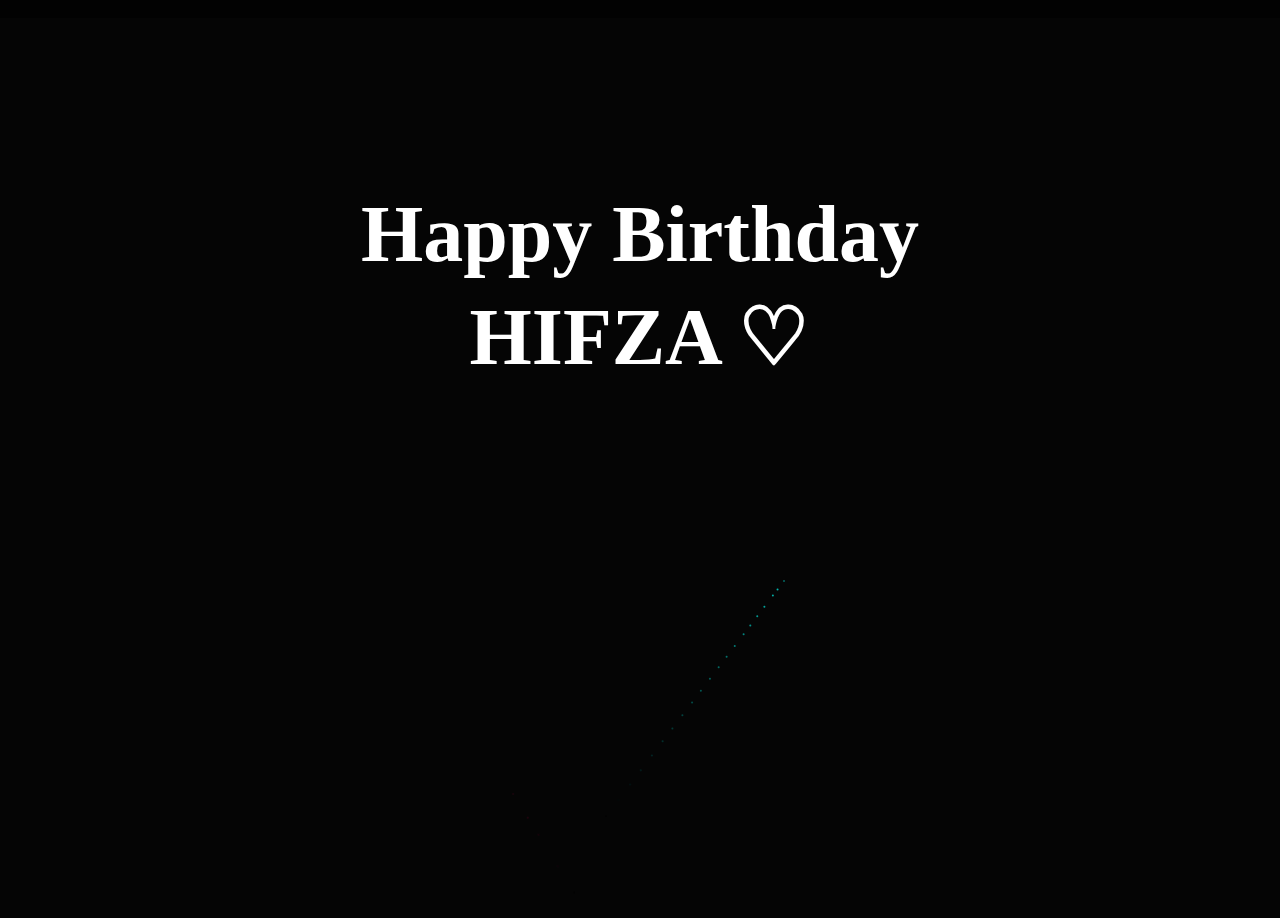
<file: index.html>
<!DOCTYPE html>
<html lang="en">
<head>
  <meta charset="UTF-8">
  <meta name="viewport" content="width=device-width, initial-scale=1.0">
  <title>Happy Birthday</title>
  <link rel="stylesheet" href="style.css">
</head>
<body>
  <h1>Happy Birthday</h1><br>
  <h2>HIFZA ♡</h2>
  <canvas id="birthday"></canvas>
  <script src="script.js"></script>
</body>
</html>
</file>
<file: style.css>
body {
  margin: 0;
  background: #020202;
  cursor: crosshair;
}
canvas {
  display: block;
}
h1 {
  position: absolute;
  top: 20%;
  left: 50%;
  transform: translate(-50%, -50%);
  color: #fff;
  font-family: "Source Sans Pro";
  font-size: 5em;
  font-weight: 900;
  -webkit-user-select: none;
  user-select: none;
}
h2 {
    position: absolute;
    top: 30%;
    left: 50%;
    transform: translate(-50%, -50%);
    color: #fff;
    font-family: "Source Sans Pro";
    font-size: 5em;
    font-weight: 900;
    -webkit-user-select: none;
    user-select: none;
  }
</file>
